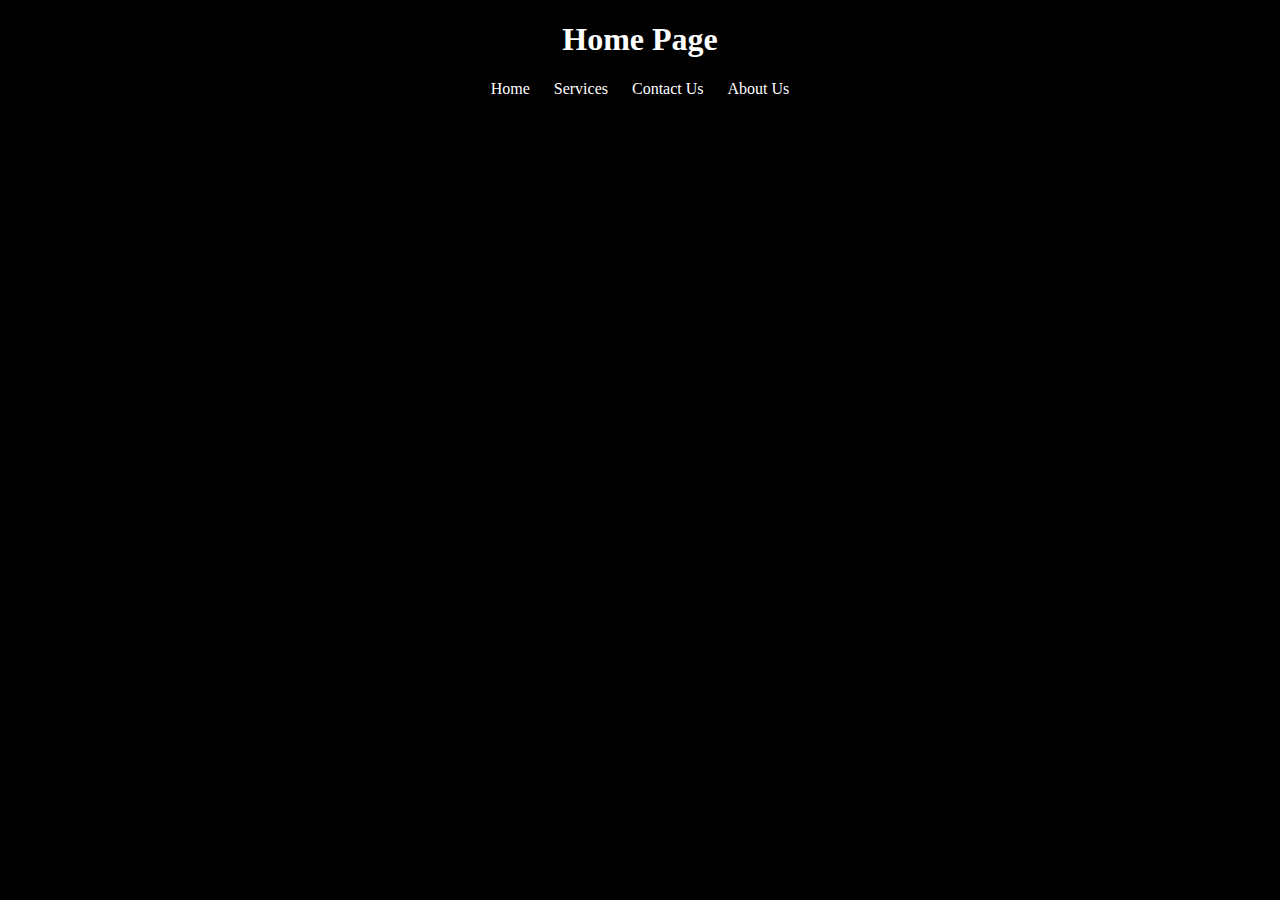
<file: index.html>
<!DOCTYPE html>
<html lang="en">
<head>
    <meta charset="UTF-8">
    <meta name="viewport" content="width=device-width, initial-scale=1.0">
    <link href="./main.css" rel="stylesheet" type="text/css" />
    <title>Home Page</title>
</head>
<body>
    <h1>Home Page</h1>
    <a href="./index.html">Home</a>
    <a href="./services.html">Services</a>
    <a href="./contact.html">Contact Us</a>
    <a href="./about.html">About Us</a>
    <script src="./main.js"></script>
</body>
</html>
</file>
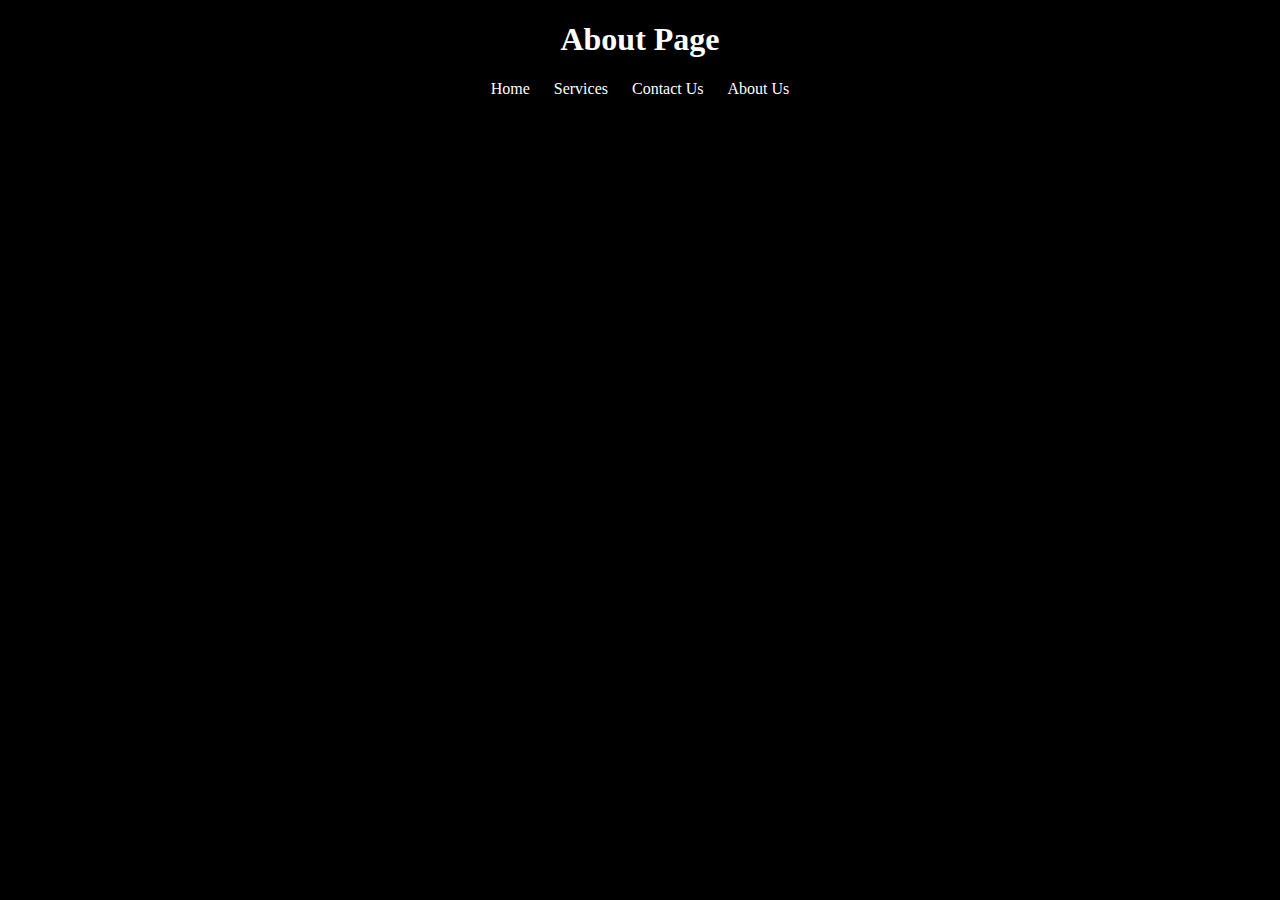
<file: about.html>
<!DOCTYPE html>
<html lang="en">
<head>
    <meta charset="UTF-8">
    <meta name="viewport" content="width=device-width, initial-scale=1.0">
    <link href="./main.css" rel="stylesheet" type="text/css">
    <title>About Page</title>
</head>
<body>
    <h1>About Page</h1>
    <a href="./index.html">Home</a>
    <a href="./services.html">Services</a>
    <a href="./contact.html">Contact Us</a>
    <a href="./about.html">About Us</a>
    <script src="./main.js"></script>
</body>
</html>
</file>
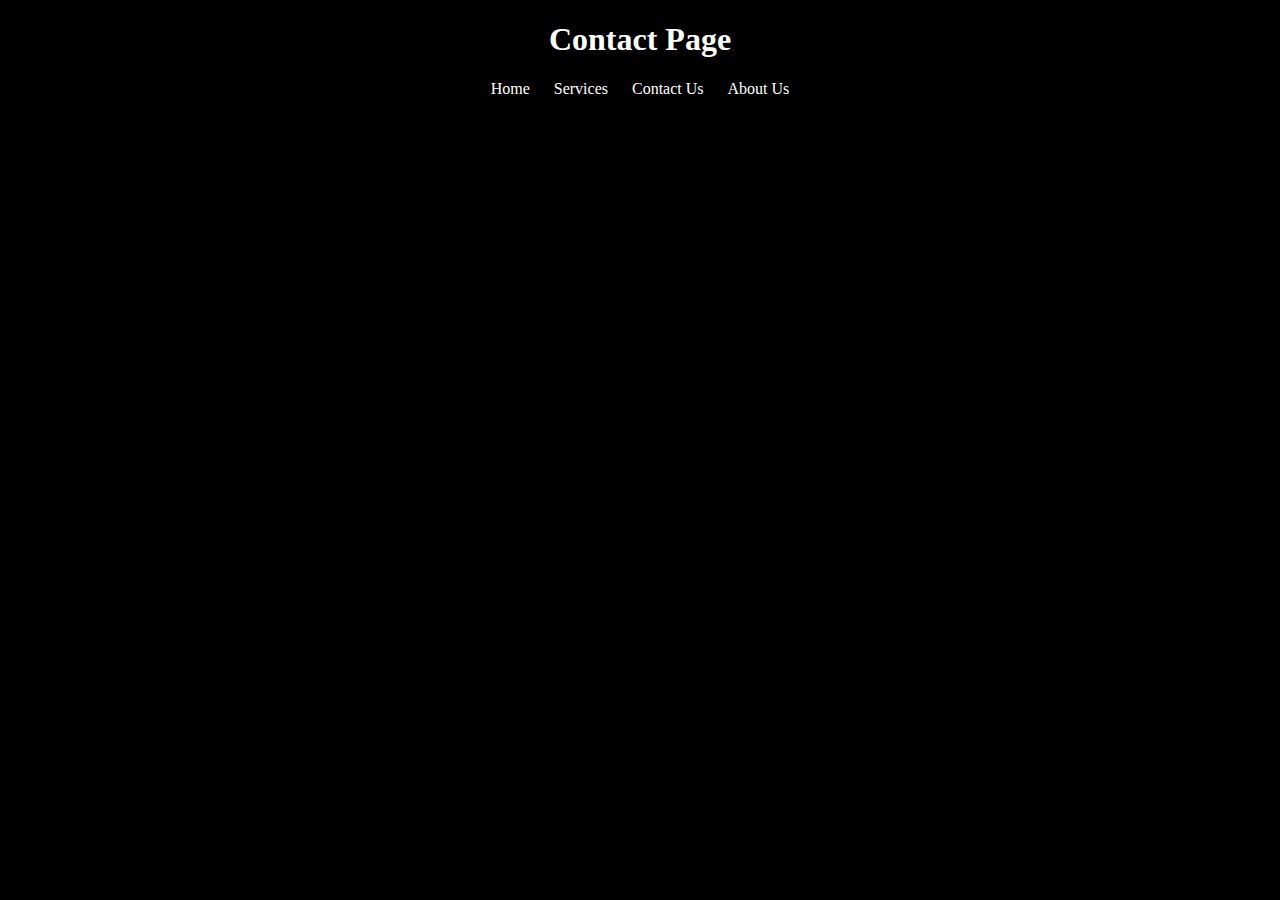
<file: contact.html>
<!DOCTYPE html>
<html lang="en">
<head>
    <meta charset="UTF-8">
    <meta name="viewport" content="width=device-width, initial-scale=1.0">
    <link href="./main.css" rel="stylesheet" type="text/css">
    <title>Contact Page</title>
</head>
<body>
    <h1>Contact Page</h1>
    <a href="./index.html">Home</a>
    <a href="./services.html">Services</a>
    <a href="./contact.html">Contact Us</a>
    <a href="./about.html">About Us</a>
    <script src="./main.js"></script>
</body>
</html>
</file>
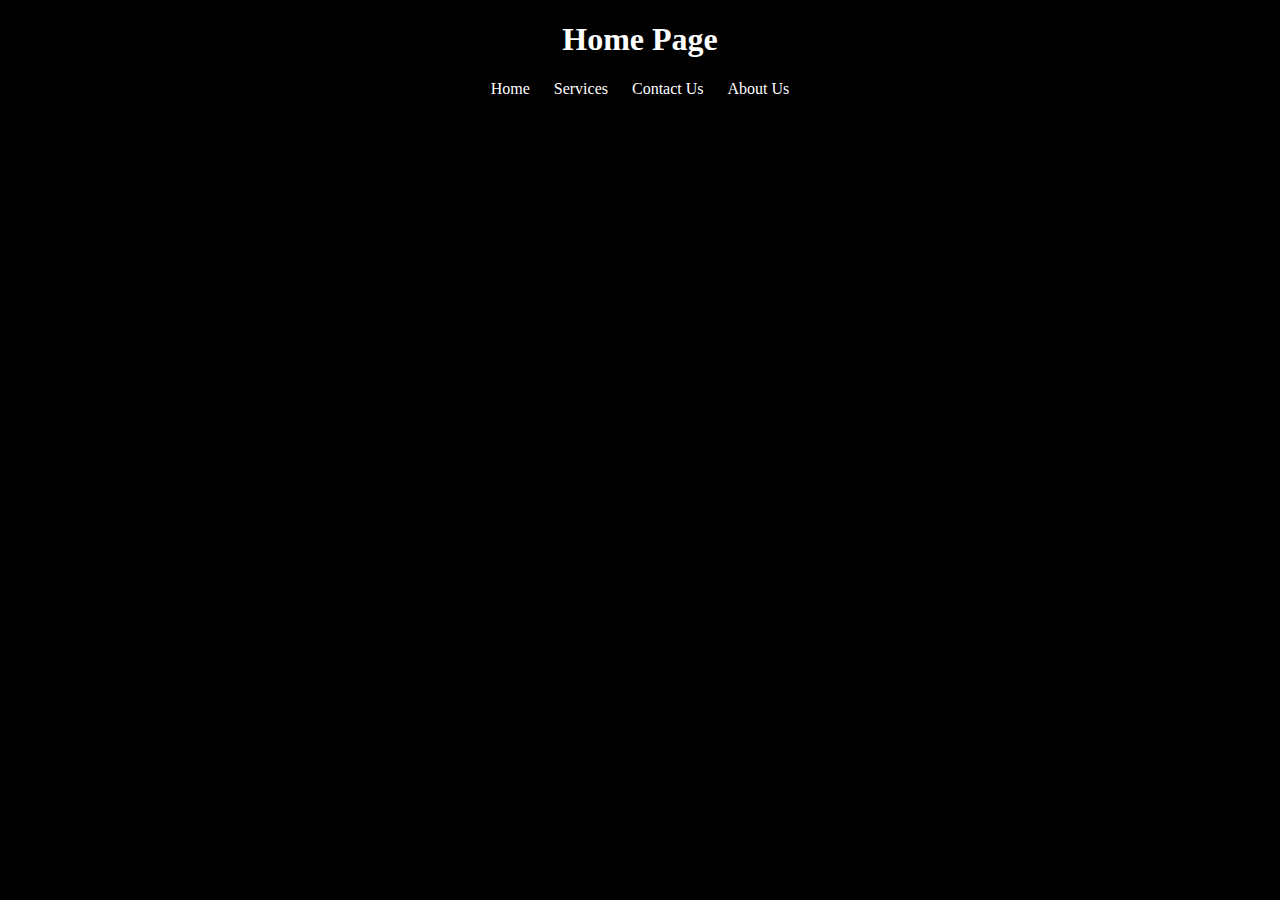
<file: home.html>
<!DOCTYPE html>
<html lang="en">
<head>
    <meta charset="UTF-8">
    <meta name="viewport" content="width=device-width, initial-scale=1.0">
    <link href="./main.css" rel="stylesheet" type="text/css" />
    <title>Home Page</title>
</head>
<body>
    <h1>Home Page</h1>
    <a href="./home.html">Home</a>
    <a href="./services.html">Services</a>
    <a href="./contact.html">Contact Us</a>
    <a href="./about.html">About Us</a>
    <script src="./main.js"></script>
</body>
</html>
</file>
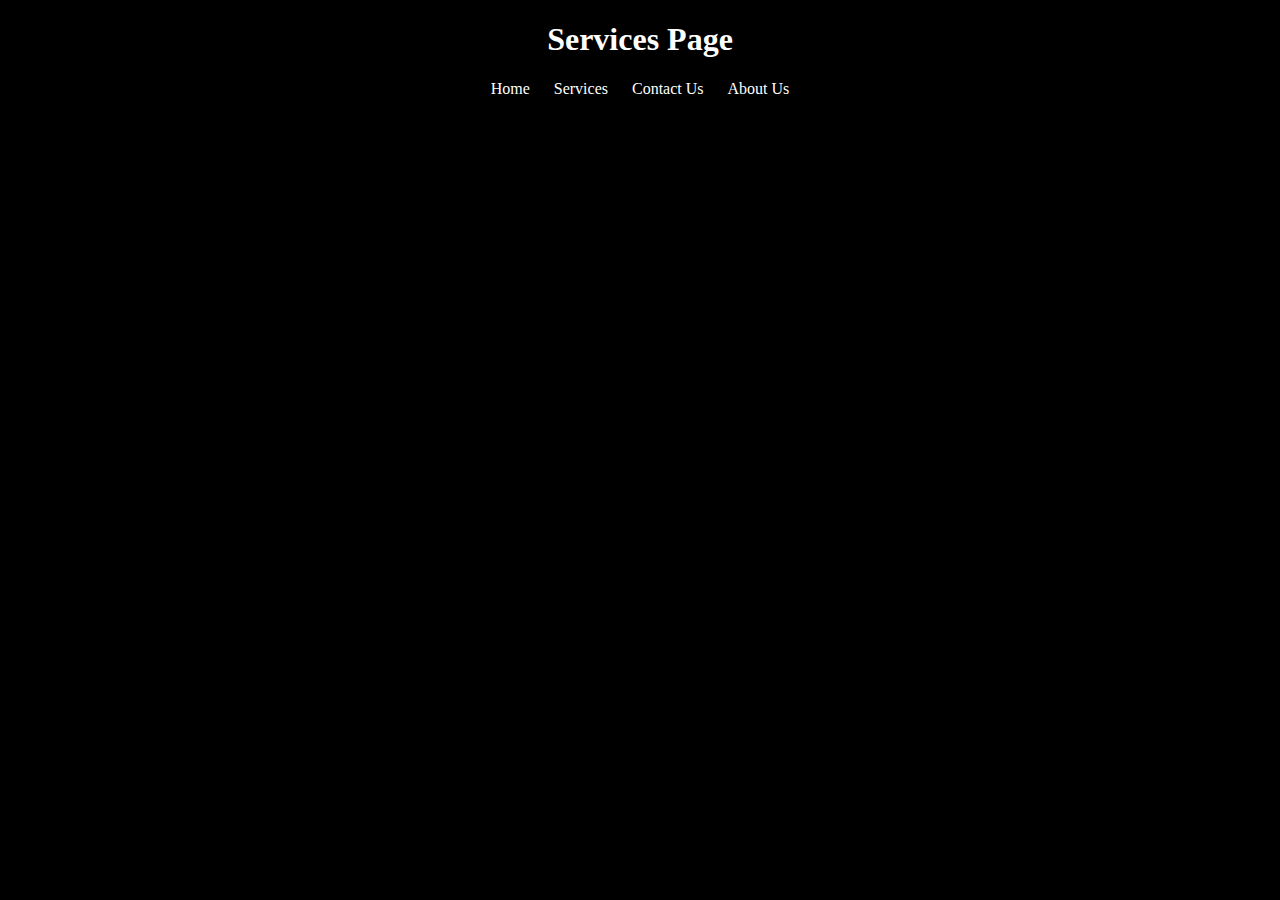
<file: services.html>
<!DOCTYPE html>
<html lang="en">
<head>
    <meta charset="UTF-8">
    <meta name="viewport" content="width=device-width, initial-scale=1.0">
    <link href="./main.css" rel="stylesheet" type="text/css">
    <title>Services Page</title>
</head>
<body>
    <h1>Services Page</h1>
    <a href="./index.html">Home</a>
    <a href="./services.html">Services</a>
    <a href="./contact.html">Contact Us</a>
    <a href="./about.html">About Us</a>
    <script src="./main.js"></script>
</body>
</html>
</file>
<file: main.css>
body, html {
    background: black;
    text-align: center;
    color: white;
}
a {
    margin: 20px 10px;
    color: white;
    text-decoration: none;
}
</file>
